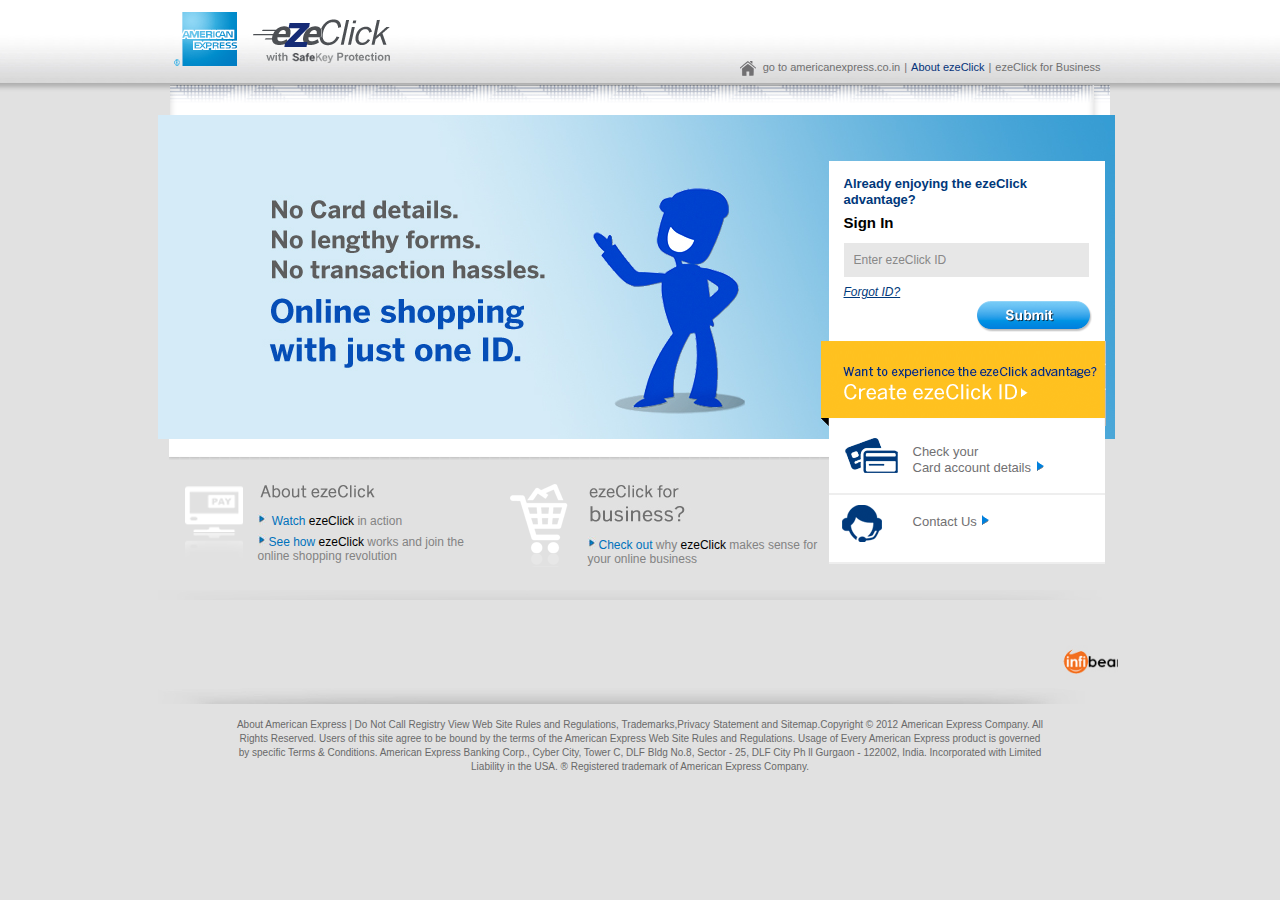
<file: final file ezeClick with business/index.html>
<!DOCTYPE html PUBLIC "-//W3C//DTD XHTML 1.0 Transitional//EN" "http://www.w3.org/TR/xhtml1/DTD/xhtml1-transitional.dtd">
<html xmlns="http://www.w3.org/1999/xhtml">
<head>
<meta http-equiv="Content-Type" content="text/html; charset=utf-8" />
<title>ezeClick : Welcome</title>
<link rel="stylesheet" type="text/css" href="js/fancybox/jquery.fancybox-1.3.4.css" media="screen" />
<link href="style.css" rel="stylesheet" type="text/css" />
<link href="Fonts/BentonSans-Book/bentonsans-book.css" rel="stylesheet" type="text/css" />

<script type="text/javascript" src="js/jquery.min.js"> </script>
<script type="text/javascript" src="js/jquery.easing.1.3.js"> </script>
<script type="text/javascript" src="js/slides.min.jquery.js"> </script>
<script type="text/javascript" src="js/jquery.mousewheel-3.0.6.pack.js"> </script>
<script type="text/javascript" src="js/fancybox/jquery.fancybox-1.3.4.js"> </script>

<script type="text/javascript">
		$(function(){
			$('.fancybox').fancybox({
					'autoScale'         : false,
				    'autoDimensions'    : false,
					'padding'			: 0,
					'margin'			: 0,
				    'scrolling'         : 'no',
				    'transitionIn'      : 'none',
				    'transitionOut'     : 'none',
				    'type'              : 'iframe'
					
			});
		
			$('#slides').slides({
				preload: false,
				preloadImage: 'img/loading.gif',
				play: 4000,
				pause: 2000,
				hoverPause: true
			});
		});
	</script>	

<!--[if lt IE 7]>
<script src="js/html5.js" type="text/javascript"></script>

<![endif]-->
<style>
img a{outline:none;}
a {outline:}
#fancybox-content{height: 387px !important;}
</style>
</head>

<body>
<div id="wrapper">
	<div id="top_header">
    	<div class="logo"><a href="index.html" ><img src="images/american_express_ezeclick_logo.png"  alt="American Express ezeClick logo" border="0"/></a></div>
<div class="menu_bar">
            	<ul>
                	<li><a href="https://www.americanexpress.com/india/"><img src="images/house.png" border="0" alt="home" /></a></li>
                  <li><a href="https://www.americanexpress.com/india/" target="_blank">&nbsp;go to americanexpress.co.in</a></li>
                    <li>|</li>
                    <li><a href="#" style="color:#063379;">About ezeClick</a>
                    <div class="clear"></div>
                     <ul>
                  <li><a href="how_it_works.html">How ezeClick works?</a></li>
                  <li><a href="faq.html" >ezeClick FAQs</a></li>
                  <li><a href="ezeClick_in_news.html">ezeClick in media</a></li>
                  </ul>
                    </li>
            		<li>|</li>
                    <li><a href="business.html" >ezeClick for Business </a></li>
            	</ul>
      </div>
  </div>

	<div class="band"></div>
	
    <div id="banner">
      <div id="slides">
        <div class="slides_container"><img src="images/header.jpg" border="0" alt="No Card details. No lengthy forms. No transaction hassles. Online shopping with just one ID."/><a  href="video/video.html" class="fancybox"  style="color:#0072bc; text-decoration:none;"><img src="images/header2.jpg" alt="Watch ezeClick in action" border="0"  /></a></div>
      </div>      
      <div class="from">
    	<div class="already">Already enjoying the ezeClick advantage?<br />
		<p class="black">Sign In</p>
       
        <form>
        <form name="input" action="html_form_action.asp" method="get" >
		<input type="text" maxlength="14" size="14" onchange="validateQPID('sfID', 'errQPID', '14', '6', 'error','Log');" onblur="if (this.value=='') this.value='Enter ezeClick ID';" onfocus="if (this.value=='Enter ezeClick ID') this.value='';" class="enter" value="Enter ezeClick ID" name="quickPayID" id="sfID"><br />

        <div class="blue i"><a href="https://payments.billdesk.com/amexezeclick/forgotQuickPayID;jsessionid=0000xDCKPJZgNSP5ym3ShhMtPxM:151pkk6o3" style="color:#00397b;">Forgot ID?</a></div>
       
        <div class="sumit"><a href="#"><img src="images/sumit.png" border="0" alt="Submit"/></a></div>
        </form> 
        </div>
       <div class="experience"><a href="https://payments.billdesk.com/amexezeclick/signUp;jsessionid=0000jsxiQNenlQ1pdzzdo2inRxS:151pkk6o3" ><img src="images/want_to_experience.png" border="0" alt="What to experience ezeClick advantage? Create ezeClick ID"/></a></div>
     
  <div class="menu">
  <ul>
  <li><a href="https://global.americanexpress.com/myca/logon/japa/action?request_type=LogonHandler&DestPage=https%3A%2F%2Fglobal.americanexpress.com%2Fmyca%2Fintl%2Facctsumm%2Fjapa%2FaccountSummary.do%3Frequest_type%3D%26Face%3Den_IN&Face=en_IN" target="_blank"  style=" outline:none;"><img src="images/card.png" border="0"  alt="Check your Card account details"/><span class="text"> Check your <br />Card account details <img src="images/arrow2.png" border="0" /></span></a></li>
  <li><a href="http://www.americanexpress.com/india/customerservice/contactamex_phone.shtml?india_nav=cscontactmain" target="_blank"  style=" outline:none;"><img src="images/contacts.png" border="0" alt="Contact Us"/><span class="text">&nbsp;&nbsp;&nbsp;&nbsp; Contact Us <img src="images/arrow2.png" border="0" /></span></a></li>
        </ul>
        </div>
      </div>
   
  </div>
	
	<div class="bg"></div>
	
    <div id="heights" >
    <div class="box">
    <div class="images"><img src="images/about_ezeClick.png" alt="About ezeClick" /></div>
    <div class="about_ezeclick"><img src="images/about_ezeclick.jpg" /></div>
    <div class="tt"><img src="images/arrow.jpg"/> <a href="video/video.html" class="fancybox"  style="color:#0072bc; text-decoration:none;">Watch</a><span style="color:#000000;"> ezeClick</span>  in action	</div>
    <div class="tt"><img src="images/arrow.jpg" /><a href="how_it_works.html" style="color:#0072bc; text-decoration:none;">See how </a><span style="color:#000000">     ezeClick</span> works and join the online shopping revolution</div>
    </div>
       
   <div class="box">
    <div class="images"><img src="images/ezeClick_bussness.png" alt="ezeClick for business" /></div>
    <div class="about_ezeclick"><img src="images/ezeClick_bussness_23.jpg" /></div>
    <div class="tt"><img src="images/arrow.jpg" /><a href="https://payments.billdesk.com/amexezeclick/onlineMerchants;jsessionid=0000vM-dxZgajeozr7zs9J4v-hO:151pkk6o3" style="color:#0072bc; text-decoration:none;">Check out</a> why <span style="color:#000000;"> ezeClick</span> makes sense for your online business</div>
   </div>
   
   </div>
   
   <img src="images/bottom_images.jpg" />
   
  <div style="overflow:hidden; height: 53px; margin:5px 20px 0px 0px; padding: 15px 0;width: 960px; azimuth:center;"><div id="images_marquee"> <img src="images/infibeam.jpg" alt="infibeam" width="100"  /> <img src="images/ebay_in.jpg" alt="ebay in" /> <img src="images/vodafone.jpg" alt="vodafone" /> <img src="images/make_my_trip.jpg" alt="makemytrip" /> <img src="images/book_my_show.jpg" alt="Book my Show" /> <img src="images/idea.jpg" alt="idea" /> <img src="images/spicejet.jpg" alt="Spicejet" /> <img src="images/tata_sky.jpg" alt="TATA SKY" /><img src="images/dominos_logo.jpg" alt="Dominos" /><img src="images/indiatimes_shopping.jpg" alt="Indiatimes Shopping" />
  
  <img src="images/infibeam.jpg" alt="infibeam" width="100"  /> <img src="images/ebay_in.jpg" alt="ebay in" /> <img src="images/vodafone.jpg" alt="vodafone" /> <img src="images/make_my_trip.jpg" alt="makemytrip" /> <img src="images/book_my_show.jpg" alt="Book my Show" /> <img src="images/idea.jpg" alt="idea" /> <img src="images/spicejet.jpg" alt="Spicejet" /> <img src="images/tata_sky.jpg" alt="TATA SKY" /><img src="images/dominos_logo.jpg" alt="Dominos" /><img src="images/indiatimes_shopping.jpg" alt="Indiatimes Shopping" />
  
   <img src="images/infibeam.jpg" alt="infibeam" width="100"  /> <img src="images/ebay_in.jpg" alt="ebay in" /> <img src="images/vodafone.jpg" alt="vodafone" /> <img src="images/make_my_trip.jpg" alt="makemytrip" /> <img src="images/book_my_show.jpg" alt="Book my Show" /> <img src="images/idea.jpg" alt="idea" /> <img src="images/spicejet.jpg" alt="Spicejet" /> <img src="images/tata_sky.jpg" alt="TATA SKY" /><img src="images/dominos_logo.jpg" alt="Dominos" /><img src="images/indiatimes_shopping.jpg" alt="Indiatimes Shopping" />
   
     <img src="images/infibeam.jpg" alt="infibeam" width="100"  /> <img src="images/ebay_in.jpg" alt="ebay in" /> <img src="images/vodafone.jpg" alt="vodafone" /> <img src="images/make_my_trip.jpg" alt="makemytrip" /> <img src="images/book_my_show.jpg" alt="Book my Show" /> <img src="images/idea.jpg" alt="idea" /> <img src="images/spicejet.jpg" alt="Spicejet" /> <img src="images/tata_sky.jpg" alt="TATA SKY" /><img src="images/dominos_logo.jpg" alt="Dominos" /><img src="images/indiatimes_shopping.jpg" alt="Indiatimes Shopping" />
    
      <img src="images/infibeam.jpg" alt="infibeam" width="100"  /> <img src="images/ebay_in.jpg" alt="ebay in" /> <img src="images/vodafone.jpg" alt="vodafone" /> <img src="images/make_my_trip.jpg" alt="makemytrip" /> <img src="images/book_my_show.jpg" alt="Book my Show" /> <img src="images/idea.jpg" alt="idea" /> <img src="images/spicejet.jpg" alt="Spicejet" /> <img src="images/tata_sky.jpg" alt="TATA SKY" /><img src="images/dominos_logo.jpg" alt="Dominos" /><img src="images/indiatimes_shopping.jpg" alt="Indiatimes Shopping" />
     
     <img src="images/infibeam.jpg" alt="infibeam" width="100"  /> <img src="images/ebay_in.jpg" alt="ebay in" /> <img src="images/vodafone.jpg" alt="vodafone" /> <img src="images/make_my_trip.jpg" alt="makemytrip" /> <img src="images/book_my_show.jpg" alt="Book my Show" /> <img src="images/idea.jpg" alt="idea" /> <img src="images/spicejet.jpg" alt="Spicejet" /> <img src="images/tata_sky.jpg" alt="TATA SKY" /><img src="images/dominos_logo.jpg" alt="Dominos" /><img src="images/indiatimes_shopping.jpg" alt="Indiatimes Shopping" />
     
     
      <img src="images/infibeam.jpg" alt="infibeam" width="100"  /> <img src="images/ebay_in.jpg" alt="ebay in" /> <img src="images/vodafone.jpg" alt="vodafone" /> <img src="images/make_my_trip.jpg" alt="makemytrip" /> <img src="images/book_my_show.jpg" alt="Book my Show" /> <img src="images/idea.jpg" alt="idea" /> <img src="images/spicejet.jpg" alt="Spicejet" /> <img src="images/tata_sky.jpg" alt="TATA SKY" /><img src="images/dominos_logo.jpg" alt="Dominos" /><img src="images/indiatimes_shopping.jpg" alt="Indiatimes Shopping" />
  
  
  </div></div>
  
  
  <div class="fotter_bg"><img src="images/fotter_bg.jpg" alt="footer bg" />	</div>
  <div class="fotter">
<br />
About American Express | Do Not Call Registry View Web Site Rules and Regulations, Trademarks,Privacy Statement and Sitemap.Copyright © 2012 American Express Company. All Rights Reserved. Users of this site agree to be bound by the terms of the American Express Web Site Rules and Regulations. Usage of Every American Express product is governed by specific Terms & Conditions. American Express Banking Corp., Cyber City, Tower C, DLF Bldg No.8, Sector - 25, DLF City Ph ll Gurgaon - 122002, India. Incorporated with Limited Liability in the USA. ® Registered trademark of American Express Company.</div>
  </div>
      </div>   
    
</div>


<script type="text/javascript" src="js/gistfile1.js"> </script>
<script type="text/javascript" >
$(function(){
	$('#images_marquee').marquee('pointer').mouseover(function () {
	  $(this).trigger('stop');
	}).mouseout(function () {
	  $(this).trigger('start');
	}).mousemove(function (event) {
	  if ($(this).data('drag') == true) {
		this.scrollLeft = $(this).data('scrollX') + ($(this).data('x') - event.clientX);
	  }
	}).mousedown(function (event) {
	  $(this).data('drag', true).data('x', event.clientX).data('scrollX', this.scrollLeft);
	}).mouseup(function () {
	  $(this).data('drag', false);
	});
	
	
});
</script>


<!--[if IE ]>
<style type="text/css">
	.fancybox-skin, .fancybox-desktop, .fancybox-outer, .fancybox-wrap, .fancybox-skin, .fancybox-outer, .fancybox-inner, .fancybox-image, .fancybox-wrap iframe, .fancybox-wrap object, .fancybox-nav, .fancybox-nav span, .fancybox-tmp{margin:0px !important;padding:0px !important;}
</style>
<![endif]-->
</body>
</html>
</file>
<file: final file ezeClick with business/style.css>
@charset "utf-8";
/* CSS Document */
body,html{margin:auto; padding:0px; background:url(images/bg.jpg) repeat-x #e1e1e1; font-family:Arial;overflow-x:hidden } 
a{border:0px;outline:none;}
#wrapper {width:965px; height:auto;  margin:auto; padding:0px; }
.i{font-style:italic;}
.logo {width:270px; height:60px; padding:10px 0px 0px 15px;  margin:0px; float:left;  }

#top_header {width:960px; height:85px; }	
.menu_bar { width:430px; height:20px; float:right; margin:59px 10px 0px 0px; }
.menu_bar ul{ list-style:none; padding:0px 5px 5px 0px; margin:0px; float:right; }
.menu_bar li{ font-family:Arial; font-size:11px; color:#707070; float:left; list-style:none; padding:2px 2px 2px 2px; float:left;}
.menu_bar a{ font-family:Arial; font-size:11px; color:#707070; text-decoration:none;}
.band {width:940px; height:32px; background:url(images/band.png); margin-left:12px;}
.banner {width:960px; height:356px; margin-left:0px; z-index:-999;}
.from {background: #ffffff; height: 381px;  position: absolute;  right:18px; top:46px; width: 276px; z-index: 999;}
.already {width:240px; height:50px; padding:15px; font-family:Arial; font-size:13px; color:#00387a; line-height:16px; font-weight:bold; margin-bottom:20px;}
.blue { font-family:Arial; font-size:12px; color:#00387a; line-height:16px; margin-top:7px; font-weight:normal; }
.black {font-family:Arial; font-size:15px; color:#000000; line-height:20px; margin-top:5px; }
.form {margin:0 0 0 0 ; padding:0px; width:246px; height:30px; width:246px; background:#e7e7e7; margin-top:-6px;  }
.sumit { float:right; width:110px; height:34px; border:none; margin:0px; padding:0px;}
.text {width:150px; height:74px; color:#717072; text-align:left; position:absolute; padding:10px; }
.menu {width:276px;float:left;}
.menu ul { font-size: 13px; margin:0px; padding:0px; list-style: none;}
.menu ul li {border-bottom:2px solid #eeeeee; text-align:left; font-family:Arial; font-size:13px; color:#717072; float:left; width:276px; height:62px; padding:5px 0 0 0; background:#FFFFFF;  }
.menu ul li a {display: block;text-decoration: none; color: #ffffff !important; height:40px; padding:3px 0px 0px 11px;}
.menu ul li a:hover .text{color:#00397b;}
.experience {width:276px; height:85px; margin-top:100px; margin-left:-8px;}
.bg {width:672px; height:21px; background:url(images/bottom_bg.png) repeat-x;margin-left:11px;}
.box { width:310px; height:98px; margin:22px 0px 10px 20px; float:left; }
.images { width:80px; float:left; position:relative; height:auto; }
.about_ezeclick {font-family:'BentonSansBook'; font-size:16px; color:#666666;padding-bottom:5px;}
.tt {font-family:Arial; font-size:12px; color:#838383; margin-top:5px;  }
.clear {clear:both;}
#images_marquee {width:960px; height:80px;  margin:15px 0 0 40px; padding:10px; }
.fotter {font-size:10px; color:#696969; line-height:14px; width:814px; text-align:center; margin:auto;  }
.pagination{display:inline-block;visibility:hidden; }	

#heights{height: 109px;}
#banner{position:relative;height:324px;}

#slides { margin-top:-2px; position: relative; top: 0px; width: 960px; z-index: 100;height: 324px; overflow:hidden; }
.slides_container {	width:957px;overflow:hidden;display:inline;margin:0px; }
.slides_container a {width:957px;height:262px;display:inline;}
.slides_container a img { width:957px;z-index:-999;}
.slides_control{position: relative; width: 957px; height: 325px; left: -957px;}
.pagination{display:none;visibility:hidden; width:957px;}



@media screen and (-webkit-min-device-pixel-ratio:0) {  
.slides_container {display:inline !important; }
}
/******* Menu *************/
.menu_bar ul li ul{display:none;position:absolute;width:220px;z-index:9999}
.menu_bar ul li ul li{width:165px;height:9px;background:#FFFFFF;color:#152b75;border:1px solid #152b75;padding:12px;}
.menu_bar ul li ul li:hover, .menu_bar ul li ul li:hover a{background:#152b75;color:#FFF;}
.menu_bar ul li:hover ul{display:block;}	

.enter {   background:#E7E7E7; border: medium none; color:#888888; font-size: 12px; margin: -5px 0 0px;padding: 10px;width: 225px;}


/****FAQ*****/

.text_box { background: none repeat scroll 0 0 #053379; color: #FFFFFF;  font-size: 19px; height: auto;   padding: 10px 20px 14px 40px;  width: 906px; }
.matter_box {width:937px; height:auto; border:1px solid #999999;  margin:0 0 0 12px; background:#FFFFFF; }
.blue_header { font-family:Arial; font-size:20px; color:#00387a; margin-top:30px; padding:0px;   }
.faq_text {font-size:14px; color:#656565; padding:0 60px 5px 0;; font-family:Arial; line-height:19px; }
.line {width:850px; height:1px; background:#CCCCCC;}
.product_faq {font-family:'BentonSansBook'; font-size:20px; color:#063379;}
.h3 {font-family:Arial; font-size:14px; color:#063379; height:auto;}
.box_matter {width:900px; height:auto; padding:0px 25px 0 36px; margin:0px;}
.matter {width:821px; height:auto !important; background:#f4f4f4; padding:10px 70px 10px 57px; font-size:14px; color:#656565; margin-left:-35px; overflow:hidden; font-family:Arial; font-weight:lighter; }
.group { zoom: 1; padding:0px 0 0 23px; }
.h3 {font-family:Arial; font-size:16px; color:#063379; font-weight:normal; }
.bottom_img {margin:auto; padding:0px; position:relative; width:960px;}
.ui-accordion-content ui-helper-reset ui-widget-content ui-corner-bottom ui-accordion-content-active { width:auto; height:auto !important;}
.ui-state-active{height:auto !important;}
.ui-accordion-header-active{background:#F4F4F4 !important;}	

.fancybox-skin {width:550px !important; height:316px; margin-top:0px;}
.product_faq1 {font-family:Arial; font-size:20px; color:#063379; margin:0 0 0 35px;}
.menu_bar_ezeClick { margin:0px; padding:0px; width:950px;}
.menu_bar_ezeClick ul { padding:0px; margin-top:10px;}
.menu_bar_ezeClick li {  padding:14px; float:left; margin:0px; list-style:none; padding:25px 51px 0px 11px;}
.payment_option_2 {width:935px; height:623px; }
.payment_option_images {padding:20px 20px 0px 20px;}
.payment_option_text { height: 180px; margin-left: 20px; padding: 0 20px 1px 12px; width: 863px; background:#ededed;}
.matter_box2 {width:214px !important; height:150px; font-family:Arial; font-size:12px; color:#656565; float:left;  margin:0px 34px 0 39px ; }
.bag { width:100px;  height: 50px; margin-left: 98px; margin-top: -5px;}
.blue2 {font-family:arial font-size:14px !important; color:#063379; float:left;}
.so_make { height: 150px; margin-left: 79px; width: 840px; padding:34px 20px 20px 0px; font-family:}
.blue_24 {font-family:arial; font-size:14px; color:#063379; font-weight:bold;}
.blur_bentons {font-family:arial; font-size:12px; color:#063379; font-weight:bold; }
.text_header2 {font-family:arial; font-size:12px; color:#7d7d7d; line-height:12px; margin-top:7px;}
.text_box { background: none repeat scroll 0 0 #053379; color: #FFFFFF;  font-size: 16px; height: auto;   padding: 11px 20px 11px 40px;  width: 906px; font-family:Arial;  }	
.matter_box3 {width:937px; margin:0 0 0 12px; background:#FFFFFF; height:396px; }
.blue_header { font-family:Arial; font-size:20px; color:#00387a; margin-top:30px; padding:0px;   }
.faq_text {font-size:14px; color:#656565; padding:0 60px 5px 0;; font-family:Arial; line-height:19px; }
.line {width:850px; height:1px; background:#CCCCCC;}
.product_faq {font-family:'BentonSansBook'; font-size:20px; color:#063379;}
.h3 {font-family:Arial; font-size:14px; color:#063379; height:auto;}
.box_matter { padding:0px 25px 0 24px; margin:-10px 0 0 0px;}
.matter {width:821px; height:auto !important; background:#f4f4f4; padding:10px 70px 10px 57px; font-size:14px; color:#656565; margin-left:-35px; overflow:hidden; font-family:Arial; font-weight:lighter; }
.group { zoom: 1; padding:0px 0 0 23px; }
.h3 {font-family:Arial; font-size:16px; color:#063379; font-weight:normal; }
.bottom_img {margin:auto; padding:0px; position:relative; width:960px;}
.ui-accordion-content ui-helper-reset ui-widget-content ui-corner-bottom ui-accordion-content-active { width:auto; height:auto !important;}
.ui-state-active{height:auto !important;}
.ui-accordion-header-active{background:#F4F4F4 !important;}	
.header_text {width:100%;}	
.text_header {font-family:arial; font-size:14px; color:#7d7d7d; margin:12px 0 -5px 33px; line-height:22px;}
/****new***/
.new {font-family:Arial; font-size:20px; color:#00387a;margin-top:30px; padding:0px;  }
.box_logo {width:866px; height:57px;  }
.logo {width:180px; height:auto; float:left; }
.right_div {width:656px; height:30px; border-bottom:1px solid #d0d0d0; float:right; font-family:Arial; font-size:16px; color:#063379; padding:10px 0 10px 0;}
.link {width:auto; height:10px; font-family:Arial; font-size:11px; color:#7d7d7d;}
.fancybox-lock a{border:none; outline:none;}
</file>
<file: final file ezeClick with business/Fonts/BentonSans-Book/bentonsans-book.css>
@font-face {
    font-family: 'BentonSansBook';
    src: url('bentonsans-book.eot');
    src: url('bentonsans-book.eot') format('embedded-opentype'),
         url('bentonsans-book.woff') format('woff'),
         url('bentonsans-book.ttf') format('truetype'),
         url('bentonsans-book.svg#BentonSansBook') format('svg');
}
</file>
